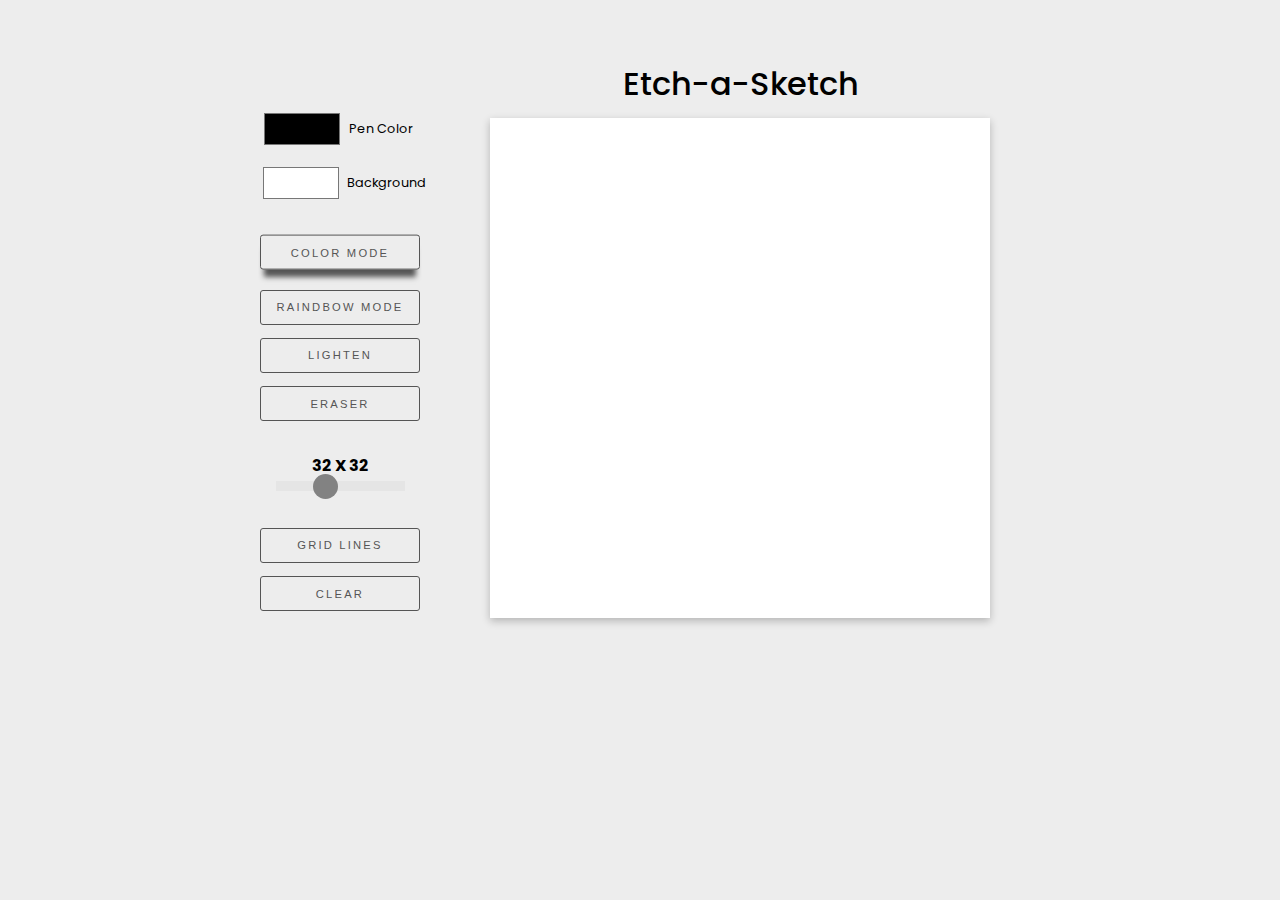
<file: 2 - Etch-a-sketch/index.html>
<!DOCTYPE html>
<html lang="en">
  <head>
    <meta charset="UTF-8" />
    <meta name="viewport" content="width=device-width, initial-scale=1.0" />
    <link rel="preconnect" href="https://fonts.googleapis.com" />
    <link rel="preconnect" href="https://fonts.gstatic.com" crossorigin />
    <link
      href="https://fonts.googleapis.com/css2?family=Poppins:wght@400;500;700&display=swap"
      rel="stylesheet"
    />

    <link rel="stylesheet" href="style.css" />
    <script src="script.js" defer></script>

    <title>Etch-a-sketch</title>
  </head>
  <body>
    <div class="container">
      <div class="l-container">
        <div class="l-container-ch">
          <div class="picker-con">
            <input type="color" class="btn-primary sm" id="penColorPicker" />
            <span>Pen Color</span>
          </div>
          <div class="picker-con">
            <input
              type="color"
              class="btn-primary sm"
              id="backgroundColorPicker"
              value="#ffffff"
            />
            <span>Background</span>
          </div>
        </div>

        <div class="l-container-ch">
          <button class="btn-primary md" id="colorMode">Color Mode</button>
          <button class="btn-primary md" id="rainbowMode">Raindbow Mode</button>
          <button class="btn-primary md" id="lighten">Lighten</button>

          <button class="btn-primary md" id="eraser">Eraser</button>
        </div>

        <div class="slider-container">
          <p><span id="sizeValue"></span></p>
          <input
            type="range"
            min="1"
            max="64"
            value="24"
            class="slider"
            id="slider"
          />
        </div>

        <div class="l-container-ch">
          <button class="btn-primary md" id="gridLines">Grid Lines</button>
          <button class="btn-primary md" id="clear">Clear</button>
        </div>
      </div>

      <div class="r-container">
        <h1>Etch-a-Sketch</h1>

        <div id="sketch-pad"></div>
      </div>
    </div>
  </body>
</html>
</file>
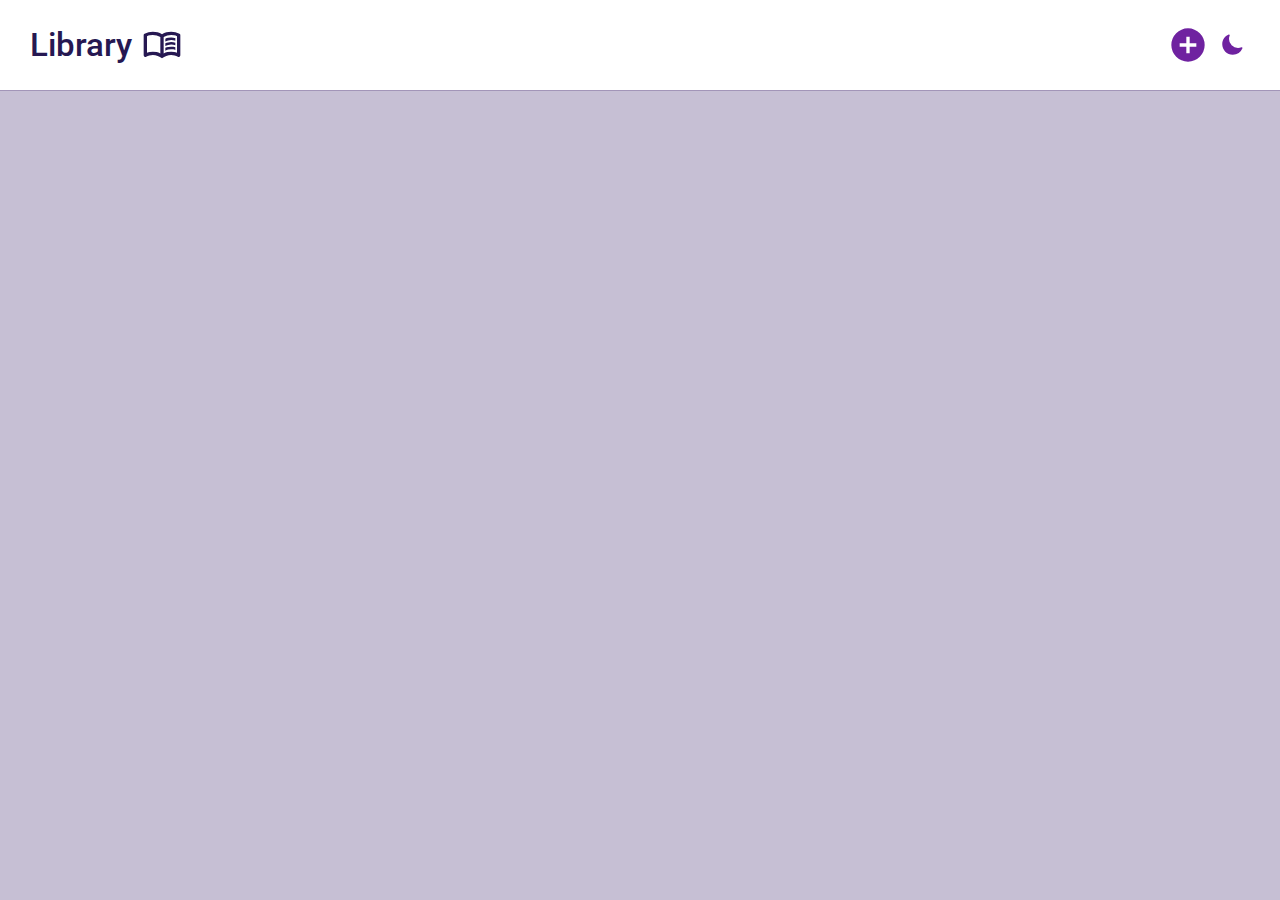
<file: 3 - Library/index.html>
<!DOCTYPE html>
<html lang="en" data-theme="light">
  <head>
    <meta charset="UTF-8" />
    <meta name="viewport" content="width=device-width, initial-scale=1.0" />

    <!-- Google fonts -->
    <link rel="preconnect" href="https://fonts.googleapis.com" />
    <link rel="preconnect" href="https://fonts.gstatic.com" crossorigin />
    <link
      href="https://fonts.googleapis.com/css2?family=Open+Sans:wght@300;400;500;600;700;800&family=Roboto:wght@300;400;500;700&display=swap"
      rel="stylesheet"
    />

    <!-- Custom css -->
    <link rel="stylesheet" href="css/style.css" />

    <!-- Theme js script -->
    <script src="js/theme.js" defer></script>

    <!-- Custom JS link -->
    <script type="module" src="js/app.js"></script>

    <title>Libary</title>
  </head>
  <body>
    <header class="header-layout">
      <div class="header" data-header>
        <div class="header-logo">
          <h1 class="title">Library</h1>
          <svg
            xmlns="http://www.w3.org/2000/svg"
            height="24"
            viewBox="0 -960 960 960"
            width="24"
            class="logo-icon"
          >
            <path
              d="M560-564v-68q33-14 67.5-21t72.5-7q26 0 51 4t49 10v64q-24-9-48.5-13.5T700-600q-38 0-73 9.5T560-564Zm0 220v-68q33-14 67.5-21t72.5-7q26 0 51 4t49 10v64q-24-9-48.5-13.5T700-380q-38 0-73 9t-67 27Zm0-110v-68q33-14 67.5-21t72.5-7q26 0 51 4t49 10v64q-24-9-48.5-13.5T700-490q-38 0-73 9.5T560-454ZM260-320q47 0 91.5 10.5T440-278v-394q-41-24-87-36t-93-12q-36 0-71.5 7T120-692v396q35-12 69.5-18t70.5-6Zm260 42q44-21 88.5-31.5T700-320q36 0 70.5 6t69.5 18v-396q-33-14-68.5-21t-71.5-7q-47 0-93 12t-87 36v394Zm-40 118q-48-38-104-59t-116-21q-42 0-82.5 11T100-198q-21 11-40.5-1T40-234v-482q0-11 5.5-21T62-752q46-24 96-36t102-12q58 0 113.5 15T480-740q51-30 106.5-45T700-800q52 0 102 12t96 36q11 5 16.5 15t5.5 21v482q0 23-19.5 35t-40.5 1q-37-20-77.5-31T700-240q-60 0-116 21t-104 59ZM280-494Z"
            />
          </svg>
        </div>

        <div class="menu-container">
          <button class="icon-btn" data-add-book data-tooltip="Add new book">
            <svg
              xmlns="http://www.w3.org/2000/svg"
              viewBox="0 -960 960 960"
              class="large"
            >
              <path
                d="M440-280h80v-160h160v-80H520v-160h-80v160H280v80h160v160Zm40 200q-83 0-156-31.5T197-197q-54-54-85.5-127T80-480q0-83 31.5-156T197-763q54-54 127-85.5T480-880q83 0 156 31.5T763-763q54 54 85.5 127T880-480q0 83-31.5 156T763-197q-54 54-127 85.5T480-80Z"
              />
            </svg>

            <div class="state-layer"></div>
          </button>

          <button
            class="icon-btn theme"
            data-theme-btn
            data-tooltip="Toggle light/dark mode"
          >
            <svg
              xmlns="http://www.w3.org/2000/svg"
              fill="none"
              viewBox="0 0 24 24"
              strokeWidth="{1.5}"
              stroke="currentColor"
              class="light-icon md"
            >
              <path
                strokeLinecap="round"
                strokeLinejoin="round"
                d="M12 3v2.25m6.364.386l-1.591 1.591M21 12h-2.25m-.386 6.364l-1.591-1.591M12 18.75V21m-4.773-4.227l-1.591 1.591M5.25 12H3m4.227-4.773L5.636 5.636M15.75 12a3.75 3.75 0 11-7.5 0 3.75 3.75 0 017.5 0z"
              />
            </svg>

            <svg
              xmlns="http://www.w3.org/2000/svg"
              viewBox="0 0 24 24"
              fill="currentColor"
              class="dark-icon md"
            >
              <path
                fillRule="evenodd"
                d="M9.528 1.718a.75.75 0 01.162.819A8.97 8.97 0 009 6a9 9 0 009 9 8.97 8.97 0 003.463-.69.75.75 0 01.981.98 10.503 10.503 0 01-9.694 6.46c-5.799 0-10.5-4.701-10.5-10.5 0-4.368 2.667-8.112 6.46-9.694a.75.75 0 01.818.162z"
                clipRule="evenodd"
              />
            </svg>

            <div class="state-layer"></div>
          </button>
        </div>
      </div>
    </header>

    <main class="main">
      <div class="card-container" data-book-panel></div>
    </main>

    <footer></footer>
  </body>
</html>
</file>
<file: 2 - Etch-a-sketch/style.css>
* {
  box-sizing: border-box;
  margin: 0;
  padding: 0;

  --color: #555;
  --hover-b: #000;
  --hover-w: #fff;
}

body {
  font-family: "Poppins", sans-serif;
  background-color: #ededed;
  font-size: 0.8rem;
}

.btn-primary {
  background: none;
  font-size: 0.7rem;
  height: 35px;
  border: 1px solid var(--color);
  margin: 0.6em;
  user-select: none;
  text-transform: uppercase;
  color: var(--color);
  letter-spacing: 2.2px;
  cursor: pointer;
  border-radius: 3px;
  transform: translateY(0);
  transition: all 0.2s linear;
  padding: 0;
}

.picker-con input {
  height: 40px;
  border: none;
}

.btn-primary:hover {
  box-shadow: 0rem 0.69rem 0.33rem -0.23rem var(--color);
  transform: translateY(-0.4rem);
}

.sm {
  width: 80px;
}

.md {
  width: 160px;
}

.container {
  display: grid;
  grid-template-columns: 0.5fr 1.5fr;
  max-width: 800px;
  margin: 60px auto;
}

/* Left container  */
.l-container {
  display: flex;
  flex-direction: column;
  justify-content: flex-end;
  align-items: center;
  gap: 25px;
}

.l-container-ch {
  display: flex;
  flex-direction: column;
  align-items: center;
  justify-content: center;
}

.picker-con {
  display: grid;
  grid-template-columns: 1.1fr 0.9fr;
  align-items: center;
}

.picker-con span {
  display: inline-block;
}

.slider-container p {
  font-size: 1rem;
  font-weight: 700;
  text-align: center;
}

.slider {
  -webkit-appearance: none;
  width: 100%;
  height: 10px;
  background: #d3d3d370;
  outline: none;
  opacity: 0.7;
  -webkit-transition: 0.2s;
  transition: opacity 0.2s;
}

.slider:hover {
  opacity: 1;
  border: 1px solid var(--color);
}

.slider::-webkit-slider-thumb {
  -webkit-appearance: none;
  appearance: none;
  width: 25px;
  height: 25px;
  border-radius: 50%;
  background: var(--color);
  cursor: pointer;
}

.slider::-moz-range-thumb {
  width: 25px;
  height: 25px;
  border-radius: 50%;
  background: var(--color);
  cursor: pointer;
}

/* Right container  */
.r-container {
  display: flex;
  flex-direction: column;
  align-items: center;
}

.r-container h1 {
  font-size: 2rem;
  font-weight: 500;
  margin-bottom: 10px;
}

#sketch-pad {
  width: 500px;
  height: 500px;
  /* cursor: url("pencil-solid.svg"), default; */
  cursor: pointer;
  display: grid;
  background-color: #ffffff;
  box-shadow: rgba(0, 0, 0, 0.24) 0px 3px 8px;
}

.active {
  box-shadow: 0rem 0.69rem 0.33rem -0.23rem var(--color);
  transform: translateY(-0.4rem);
}
</file>
<file: 3 - Library/css/style.css>
/* RESET */
*,
*::before,
*::after {
  padding: 0;
  margin: 0;
  box-sizing: border-box;
}

/* CUSTOM PROPERTY */
:root {
  font-size: 13px;
  --white: #f0f0f0;

  /* light theme */
  --background-light: #c6bfd4;
  --on-background-light: #261852;
  --surface-light: #6f22a0;
  --surface-variant-light: #46b33c;
  --primary-container-light: #fff; /* header bg */
  --secondary-continer-light: #fff; /* card bg */
  --on-secondary-continer-light: #261852;
  --outline-light: #a295b8;
  --outline-variant-light: #f5e5f8;
  --layer-light: #ac45b8;
  --layer-variant-light: #e36e6e;
  --shadow-light: 0px 2px 3px 0px #0000004d, 0px 6px 10px 4px #00000026;
  --tooltip-layer-light: #86389b;
  --tooltip-on-layer-light: #f0e5f2;
  --danger-bg-light: #ec4b4a;
  --danger-outline-light: #d02328;

  /* dark theme */
  --background-dark: #1a1625;
  --on-background-dark: #fff;
  --surface-dark: #a688fa;
  --surface-variant-dark: #48792b;
  --primary-container-dark: #46424f;
  --secondary-container-dark: #2f2b3a;
  --on-secondary-continer-dark: #c2bec9;
  --outline-dark: #5e5a66;
  --outline-variant-dark: #46424f;
  --layer-dark: #ae61db;
  --layer-variant-dark: #d42b55;
  --shadow-dark: inset 0 0 0.5px 1px hsla(0, 0%, 100%, 0.075),
    0 0 0 1px hsla(0, 0%, 0%, 0.05), 0 0.3px 0.4px hsla(0, 0%, 0%, 0.02),
    0 0.9px 1.5px hsla(0, 0%, 0%, 0.045), 0 3.5px 6px hsla(0, 0%, 0%, 0.09);
  --tooltip-layer-dark: #ba9ffb;
  --tooltip-on-layer-dark: #1a1625;
  --danger-bg-dark: #a72d2f;
  --danger-outline-dark: #b64547;
}

[data-theme="light"] {
  color-scheme: light;

  --background: var(--background-light);
  --on-background: var(--on-background-light);
  --surface: var(--surface-light);
  --surface-variant: var(--surface-variant-light);
  --primary-container: var(--primary-container-light);
  --secondary-container: var(--secondary-continer-light);
  --on-secondary-container: var(--on-secondary-continer-light);
  --outline: var(--outline-light);
  --outline-variant: var(--outline-variant-light);
  --layer: var(--layer-light);
  --layer-variant: var(--layer-variant-light);
  --shadow: var(--shadow-light);
  --tooltip-layer: var(--tooltip-layer-light);
  --tooltip-on-layer: var(--tooltip-on-layer-light);
  --danger-bg: var(--danger-bg-light);
  --danger-outline: var(--danger-outline-light);
}

[data-theme="dark"] {
  color-scheme: dark;

  --background: var(--background-dark);
  --on-background: var(--on-background-dark);
  --surface: var(--surface-dark);
  --surface-variant: var(--surface-variant-dark);
  --primary-container: var(--primary-container-dark);
  --secondary-container: var(--secondary-container-dark);
  --on-secondary-container: var(--on-secondary-continer-dark);
  --outline: var(--outline-dark);
  --outline-variant: var(--outline-variant-dark);
  --layer: var(--layer-dark);
  --layer-variant: var(--layer-variant-dark);
  --shadow: var(--shadow-dark);
  --tooltip-layer: var(--tooltip-layer-dark);
  --tooltip-on-layer: var(--tooltip-on-layer-dark);
  --danger-bg: var(--danger-bg-dark);
  --danger-outline: var(--danger-outline-dark);
}

body {
  font-family: "Roboto", sans-serif;
  background-color: var(--background);
  color: var(--on-background);
}

button {
  background-color: transparent;
}

span {
  display: block;
}

/* HEADER */
.header-layout {
  background-color: var(--primary-container);
  border-bottom: 1px solid var(--outline);
}

.header {
  display: flex;
  justify-content: space-between;
  align-items: center;
}

.header-logo {
  display: flex;
  align-items: center;
  gap: 10px;
}

.header-logo .logo-icon {
  width: 40px;
  height: 40px;
  fill: var(--on-background);
}

.header .title {
  font-size: 3rem;
  font-weight: 500;
}

.header .menu-container {
  display: flex;
}

/* BUTTONS/ICONS */
button {
  cursor: pointer;
}

.icon-btn {
  border: none;
  margin: auto 1px;
  display: flex;
  align-items: center;
}

.icon-btn.theme {
  transition: transform 400ms cubic-bezier(0.2, 0, 0, 1);
}

.icon-btn svg {
  fill: var(--surface);
}

.icon-btn svg.small,
.primary-btn svg.small,
.danger-btn svg.small {
  width: 18px;
  height: 18px;
}

.icon-btn svg.md,
.primary-btn svg.md,
.danger-btn svg.md {
  width: 24px;
  height: 24px;
}

.icon-btn svg.large,
.primary-btn svg.large,
.danger-btn svg.large {
  width: 40px;
  height: 40px;
}

[data-theme="dark"] .icon-btn .dark-icon,
.icon-btn .light-icon {
  display: none;
}

[data-theme="dark"] .icon-btn .light-icon {
  display: block;
}

[data-theme="dark"] .icon-btn.theme {
  transform: rotate(-90deg);
}

.icon-btn svg:hover {
  fill: var(--layer);
}

.primary-btn,
.danger-btn {
  width: 100%;
  padding: 12px 15px;
  font-size: 1rem;
  font-weight: 600;
  border-radius: 10px;
  letter-spacing: 0.05rem;

  display: flex;
  align-items: center;
  justify-content: center;
  gap: 5px;
}

.primary-btn {
  border: 1px solid var(--outline-variant);
  background-color: var(--surface);
  color: var(--secondary-container);
}

.danger-btn {
  background-color: var(--danger-bg);
  border: 1px solid var(--danger-outline);
  color: var(--white);
}

.danger-btn:hover {
  background-color: var(--layer-variant);
  border-color: var(--danger-bg);
}

.primary-btn:hover {
  background-color: var(--layer);
}

/** icon/button layer hover */
:has(> .state-layer) {
  position: relative;
  overflow: hidden;
  isolation: isolate;
  -webkit-user-select: none;
  user-select: none;
  border-radius: 100%;
  padding: 5px;
}

.state-layer {
  position: absolute;
  inset: 0;
  background-color: var(--layer);
  opacity: 0;
  transition: opacity 200ms cubic-bezier(0, 0, 1, 1);
  z-index: -1;
}

:has(> .state-layer):hover > .state-layer {
  opacity: 0.3;
}

/* FORM FIELD */
input,
select {
  width: 100%;
  padding: 10px 15px;
  border-radius: 8px;
  border: 2px solid var(--outline-variant);
  background-color: var(--outline-variant);
  font-weight: 600;
  font-size: 1.2rem;
  font-family: inherit;
}

input:focus,
select:focus {
  outline: none;
  border: 2px solid var(--surface);
}

input.required {
  border: 2px dashed var(--layer-variant);
}

/* MODAL FORM */
.modal {
  position: fixed;
  top: 50%;
  left: 50%;
  background-color: var(--secondary-container);

  transform: translate(-50%, -50%);
  width: 400px;
  padding: 15px 30px 20px 30px;
  border: 1px solid var(--outline-variant);
  border-radius: 8px;
  box-shadow: var(--shadow);
  z-index: 8;
  animation: modal-open 400ms cubic-bezier(0.2, 0, 0, 1) forwards;
}

@keyframes modal-open {
  0% {
    transform: translate(-50%, calc(-50% + 10px));
    opacity: 0;
    visibility: hidden;
  }
  100% {
    transform: translate(-50%, -50%);
    opacity: 1;
    visibility: visible;
  }
}

.modal .modal-header {
  display: flex;
  justify-content: space-between;
  align-items: center;
  padding: 0;
}

.modal .modal-header .modal-title {
  font-weight: 500;
  font-size: 1.3rem;
  color: var(--on-background);
}

.modal-text {
  font-size: 1.2rem;
}
.modal-content {
  display: flex;
  flex-direction: column;
  gap: 20px;
  padding: 20px 0 30px 0;
}

.modal-footer {
  padding: 0 10px;
  display: flex;
  gap: 10px;
}

/* Modal overlay */
.overlay {
  position: fixed;
  top: 0;
  left: 0;
  width: 100%;
  height: 100vh;
  height: 100dvh; /* for moble */
  background-color: black;
  z-index: 3;
  opacity: 0;
  visibility: hidden;
  transition: 200ms cubic-bezier(0, 0, 1, 1);
  transition-property: opacity, visibility;
}

.overlay.active {
  opacity: 0.65;
  visibility: visible;
}

.modal-overlay {
  z-index: 6;
  visibility: visible;
  animation: fade-overlay 200ms cubic-bezier(0, 0, 1, 1) forwards;
}

@keyframes fade-overlay {
  0% {
    opacity: 0;
  }
  100% {
    opacity: 0.65;
  }
}

.overlay:not(.modal-overlay) {
  display: none;
}

/* CARD */
.card-container {
  position: relative;
  display: grid;
  grid-template-columns: repeat(auto-fill, minmax(300px, 1fr));
  align-content: flex-start;
  flex-grow: 1;
  align-items: stretch;
  gap: 10px;
}

.card {
  min-width: 300px;
  height: 150px;
  padding: 10px 20px 8px 20px;
  background-color: var(--secondary-container);
  color: var(--on-secondary-container);

  display: flex;
  flex-direction: column;
  justify-content: space-between;

  border: 1px solid var(--outline-variant);
  border-radius: 10px;
  box-shadow: 0px 2px 3px 0px #0000004d, 0px 6px 10px 4px #00000026;
  animation: card-open 400ms cubic-bezier(0.2, 0, 0, 1) forwards;
}

.card .card-button-container {
  margin-right: -15px;
}
.card .icon-btn {
  display: none;
}

.card:hover .icon-btn {
  display: block;
}

.card .card-content {
  display: grid;
  grid-template-columns: 95% 5%;
}

.card .title {
  font-size: 2rem;
  font-weight: 400;
  color: var(--on-background);
}

.card .author {
  font-weight: 300;
}

.card-footer {
  border-top: 1px solid var(--outline);
  margin: 20px -20px 0 -20px;
  padding: 8px 10px 0 10px;
}

.card-footer,
.card-footer div {
  display: flex;
  align-items: center;
  justify-content: center;
  gap: 5px;
}

.card-footer {
  justify-content: space-between;
}

@keyframes card-open {
  0% {
    opacity: 0;
  }
  100% {
    opacity: 1;
  }
}

.card-footer .read,
.card-footer .not-read {
  cursor: pointer;
  height: 2.5rem;
  width: 2.5rem;
}

.card-footer .read {
  fill: var(--surface-variant);
}

.card-footer .not-read {
  fill: var(--surface);
}

/* MAIN */
.main {
  margin: 20px;
}

/* TOOLTIP */
.tooltip {
  position: fixed;
  z-index: 10;
  height: 24px;
  display: flex;
  align-items: center;
  padding-inline: 10px;
  background-color: var(--tooltip-layer);
  color: var(--tooltip-on-layer);
  white-space: nowrap;
  border-radius: 10px;
  pointer-events: none;
  animation: fade 200ms cubic-bezier(0.2, 0, 0, 1) forwards;
}

@keyframes fade {
  0% {
    opacity: 0;
  }
  100% {
    opacity: 1;
  }
}

/* MEDIA QUERIES */

/* FOR MOBILE SCREEN */
@media only screen and (max-width: 768px) {
  .header-layout {
    padding: 10px 8px;
  }

  .header .title {
    font-size: 2rem;
  }

  .main {
    margin: 10px;
  }

  .card {
    font-size: 1rem;
  }
  .card .title {
    font-size: 1.3rem;
  }

  .card .author {
    font-size: 0.9rem;
  }
}

@media only screen and (min-width: 768px) {
  .header-layout {
    padding: 20px 30px;
  }

  .header .title {
    font-size: 2.5rem;
  }

  .main {
    margin: 20px;
  }

  .card {
    font-size: 1rem;
  }
  .card .title {
    font-size: 1.6rem;
  }

  .card .author {
    font-size: 1.1rem;
  }
}
</file>
